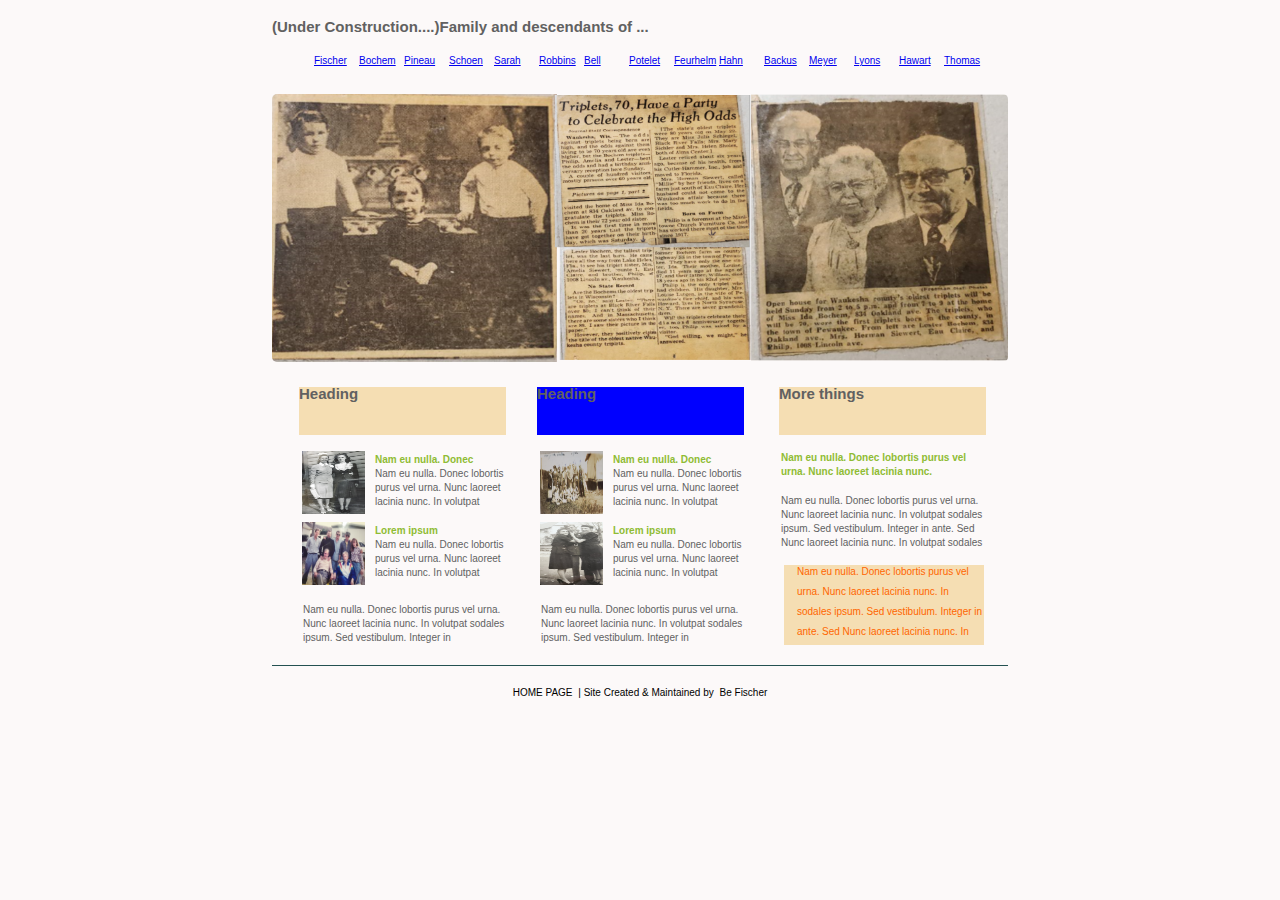
<file: index.html>
<!DOCTYPE html PUBLIC "-//W3C//DTD XHTML 1.0 Transitional//EN" "http://www.w3.org/TR/xhtml1/DTD/xhtml1-transitional.dtd">
<html xmlns="http://www.w3.org/1999/xhtml">
<head>
<title>Family Portal</title>
<meta http-equiv="Content-Type" content="text/html; charset=utf-8" />
<link href="css/styles.css" rel="stylesheet" type="text/css" />
</head>
<body>
<div id="container">
  <div class="top_headline"><h2>(Under Construction....)Family and descendants of ... </h2></div>
  <div id="menuPan">
    <ul class="menu">
      <li class="btn_1"><a href="./fischer.html">Fischer</a></li>
      <li class="btn_2"><a href="#">Bochem</a></li>
      <li class="btn_3"><a href="#">Pineau</a></li>
      <li class="btn_4"><a href="#">Schoen</a></li>
      <li class="btn_5"><a href="./sarah.html">Sarah</a></li>
      <li class="btn_6"><a href="./robbins.html">Robbins</a></li>
      <li class="btn_7"><a href="#">Bell</a></li>
      <li class="btn_8"><a href="#">Potelet</a></li>
      <li class="btn_9"><a href="#">Feurhelm</a></li>
      <li class="btn_10"><a href="#">Hahn</a></li>
      <li class="btn_11"><a href="#">Backus</a></li>
      <li class="btn_12"><a href="#">Meyer</a></li>
      <li class="btn_13"><a href="#">Lyons</a></li>
      <li class="btn_14"><a href="#">Hawart</a></li>
      <li class="btn_15"><a href="#">Thomas</a></li>

    </ul>
  </div>
  <div id="header"> <img src="images/b_header2.png" alt="Bochem Triplets" width="736" height="268" alt="" id="logo" /></div>
  <div id="content">
    <div id="leftPan">
      <div id="services">
        <h2>Heading</h2>
        <div class="servitem"> <img src="images/evelynjean.jpg" width="63" height="63" alt="" />
          <p><span class="headline">Nam eu nulla. Donec </span><br />
            Nam eu nulla. Donec lobortis purus vel urna. Nunc laoreet lacinia nunc. In volutpat </p>
          <div class="clear"></div>
        </div>
        <div class="servitem"> <img src="images/fischerfamilyresized.png" width="63" height="63" alt="" />
          <p><span class="headline">Lorem ipsum</span><br />
            Nam eu nulla. Donec lobortis purus vel urna. Nunc laoreet lacinia nunc. In volutpat </p>
          <div class="clear"></div>
        </div>
        <p id="maintxt">Nam eu nulla. Donec lobortis purus vel urna. Nunc laoreet lacinia nunc. In volutpat sodales ipsum. Sed vestibulum. Integer in </p>
      </div>
    </div>
    <div id="middlePan">
      <div id="teencenter">
        <h2>Heading</h2>
        <div class="teenitem"> <img src="images/robbins.jpg" width="63" height="63" alt="" />
          <p><span class="headline">Nam eu nulla. Donec </span><br />
            Nam eu nulla. Donec lobortis purus vel urna. Nunc laoreet lacinia nunc. In volutpat </p>
          <div class="clear"></div>
        </div>
        <div class="teenitem"> <img src="images/img_center-15.jpg" width="63" height="63" alt="" />
          <p><span class="headline">Lorem ipsum</span><br />
            Nam eu nulla. Donec lobortis purus vel urna. Nunc laoreet lacinia nunc. In volutpat </p>
          <div class="clear"></div>
        </div>
        <p id="maintxt2">Nam eu nulla. Donec lobortis purus vel urna. Nunc laoreet lacinia nunc. In volutpat sodales ipsum. Sed vestibulum. Integer in </p>
      </div>
    </div>
    <div id="rightPan">
      <div id="welcome">
        <h2>More things</h2>
        <p class="headline">Nam eu nulla. Donec lobortis purus vel urna. Nunc laoreet lacinia nunc. </p>
        <p>Nam eu nulla. Donec lobortis purus vel urna. Nunc laoreet lacinia nunc. In volutpat sodales ipsum. Sed vestibulum. Integer in ante. Sed Nunc laoreet lacinia nunc. In volutpat sodales </p>
        <ul>
          <li><a href="#">Nam eu nulla. Donec lobortis purus vel </a></li>
          <li><a href="#">urna. Nunc laoreet lacinia nunc. In </a></li>
          <li><a href="#">sodales ipsum. Sed vestibulum. Integer in </a></li>
          <li><a href="#">ante. Sed Nunc laoreet lacinia nunc. In </a></li>
        </ul>
      </div>
    </div>
    <div class="clear" id="end"></div>
  </div>
  <div id="footer">
    <p><a href="./index.html" alt="back to first page">HOME PAGE</a> | Site Created & Maintained by <a href="mailto:fisching@gmail.com" alt="email Be Fischer">Be Fischer</a></p>
  </div>
</div>
</body>
</html>
</file>
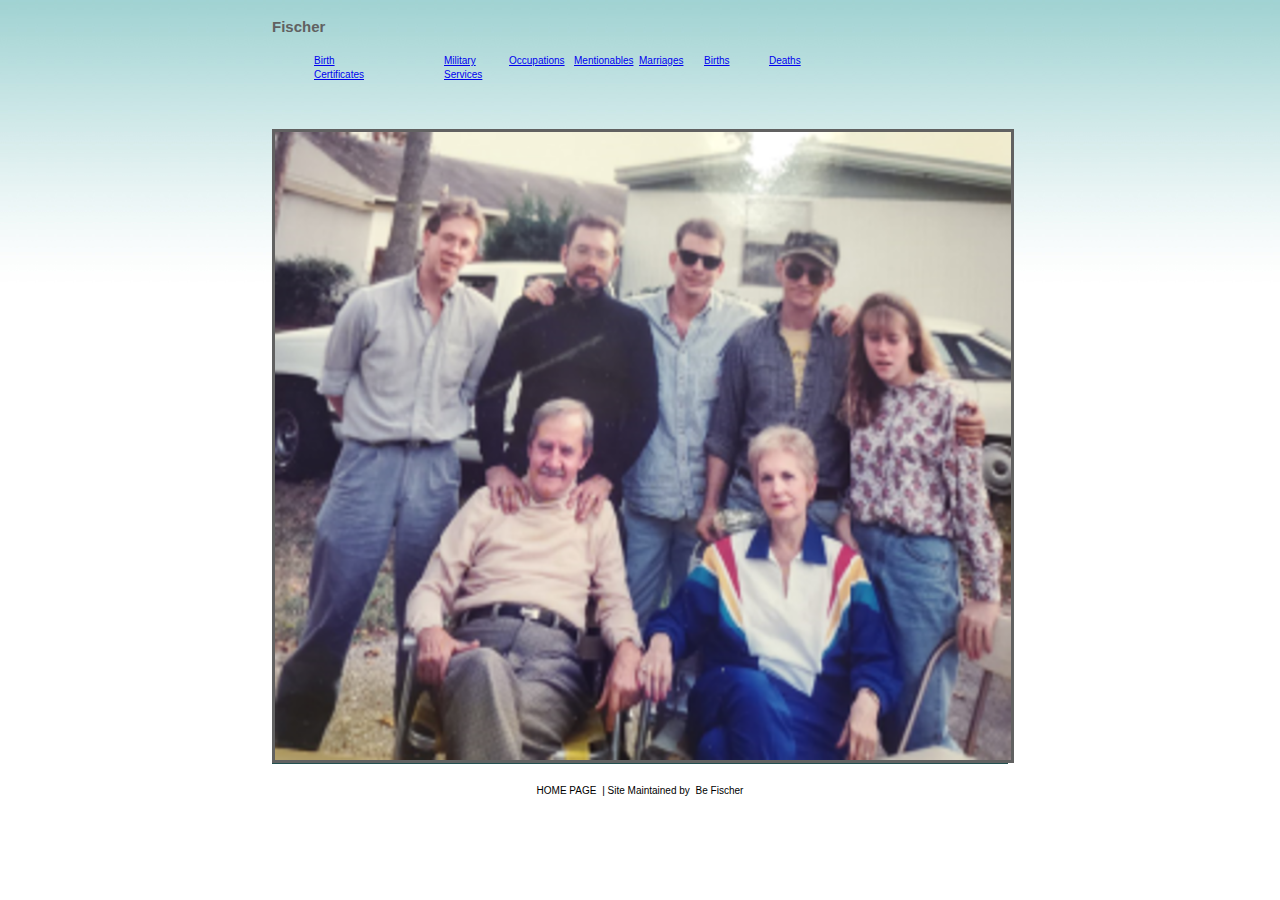
<file: fischer.html>
<!DOCTYPE html
    PUBLIC "-//W3C//DTD XHTML 1.0 Transitional//EN" "http://www.w3.org/TR/xhtml1/DTD/xhtml1-transitional.dtd">
<html xmlns="http://www.w3.org/1999/xhtml">

<head>
    <title>Fischer</title>
    <meta http-equiv="Content-Type" content="text/html; charset=utf-8" />
    <link href="css/fischer.css" rel="stylesheet" type="text/css" />
</head>

<body>
    <div id="container">
        <div class="top_headline"><h2>Fischer </h2></div>
    <div id="menuPan">
        <ul class="menu">
            <li class="btn_1"><a href="#">Birth Certificates</a></li>
            <li class="btn_2"><a href="#"></a></li>
            <li class="btn_3"><a href="#">Military Services</a></li>
            <li class="btn_4"><a href="#">Occupations</a></li>
            <li class="btn_5"><a href="#">Mentionables</a></li>
            <li class="btn_6"><a href="#">Marriages</a></li>
            <li class="btn_7"><a href="#">Births</a></li>
            <li class="btn_8"><a href="#">Deaths</a></li>
        </ul>
    </div>
    <div id="header"> <img src="images/fischerfamilyresized.png" alt="Fischer" width="736" height="628" alt="" id="logo" />
    </div>

    <div id="footer">
    <p><a href="./index.html" alt="back to first page">HOME PAGE</a> | Site Maintained by <a
            href="mailto:fisching@gmail.com" alt="email Be Fischer">Be Fischer</a></p>
    </div>
    </div>
    </body>
</body>

</html>
</file>
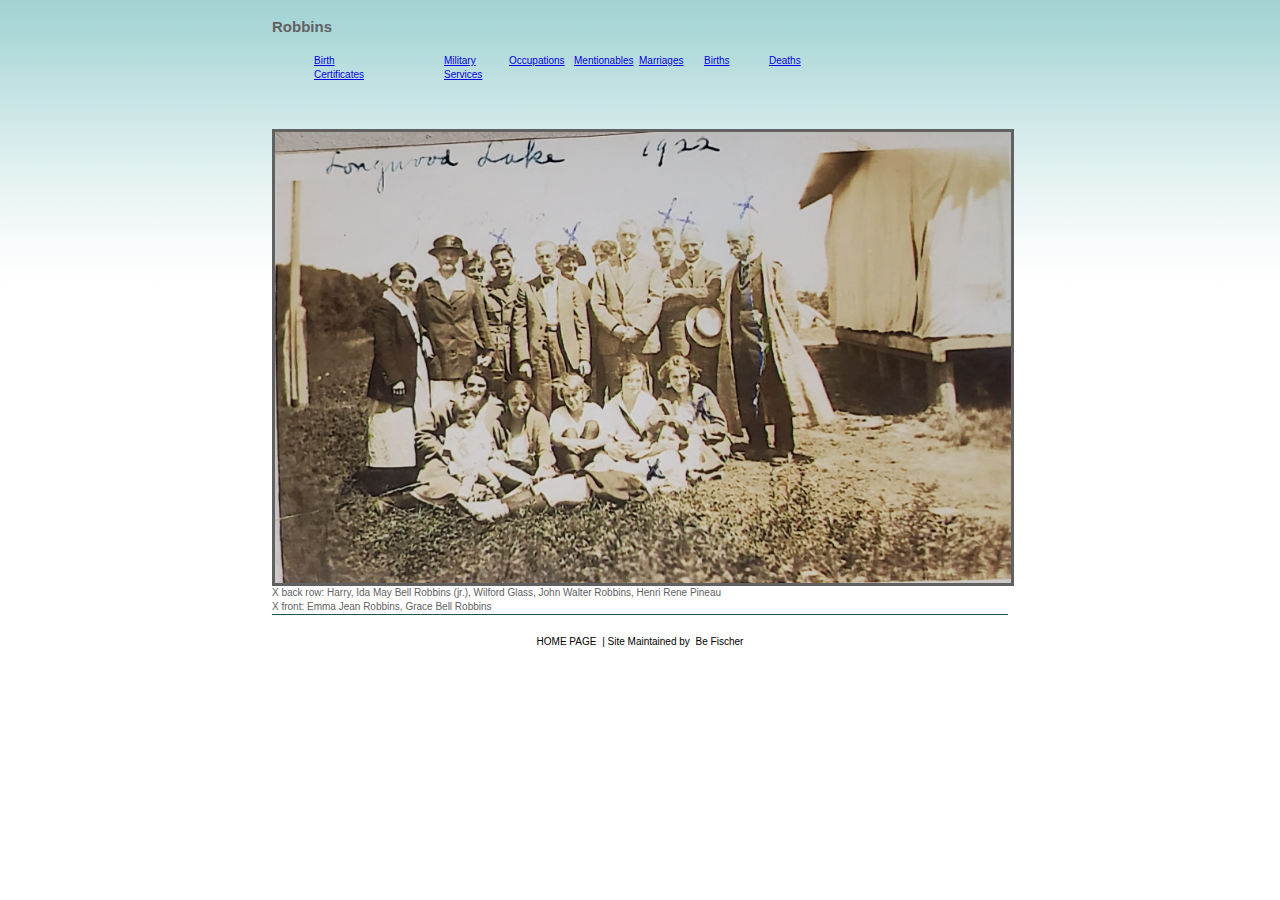
<file: robbins.html>
<!DOCTYPE html
    PUBLIC "-//W3C//DTD XHTML 1.0 Transitional//EN" "http://www.w3.org/TR/xhtml1/DTD/xhtml1-transitional.dtd">
<html xmlns="http://www.w3.org/1999/xhtml">

<head>
    <title>Fischer</title>
    <meta http-equiv="Content-Type" content="text/html; charset=utf-8" />
    <link href="css/robbins.css" rel="stylesheet" type="text/css" />
</head>

<body>
    <div id="container">
        <div class="top_headline">
            <h2>Robbins </h2>
        </div>
        <div id="menuPan">
            <ul class="menu">
                <li class="btn_1"><a href="#">Birth Certificates</a></li>
                <li class="btn_2"><a href="#"></a></li>
                <li class="btn_3"><a href="#">Military Services</a></li>
                <li class="btn_4"><a href="#">Occupations</a></li>
                <li class="btn_5"><a href="#">Mentionables</a></li>
                <li class="btn_6"><a href="#">Marriages</a></li>
                <li class="btn_7"><a href="#">Births</a></li>
                <li class="btn_8"><a href="#">Deaths</a></li>
            </ul>
        </div>
        <div id="header"> <img src="images/robbins.jpg" alt="Robbins" width="736" height="451" alt=""
                id="logo" />
            <p>X back row:  Harry, Ida May Bell Robbins (jr.), Wilford Glass, John Walter Robbins, Henri Rene Pineau</p>
            <p>X front:  Emma Jean Robbins, Grace Bell Robbins</p>
            </div>
                
        <div id="footer">
            <p><a href="./index.html" alt="back to first page">HOME PAGE</a> | Site Maintained by <a
                    href="mailto:fisching@gmail.com" alt="email Be Fischer">Be Fischer</a></p>
        </div>
    </div>
</body>
</body>

</html>
</file>
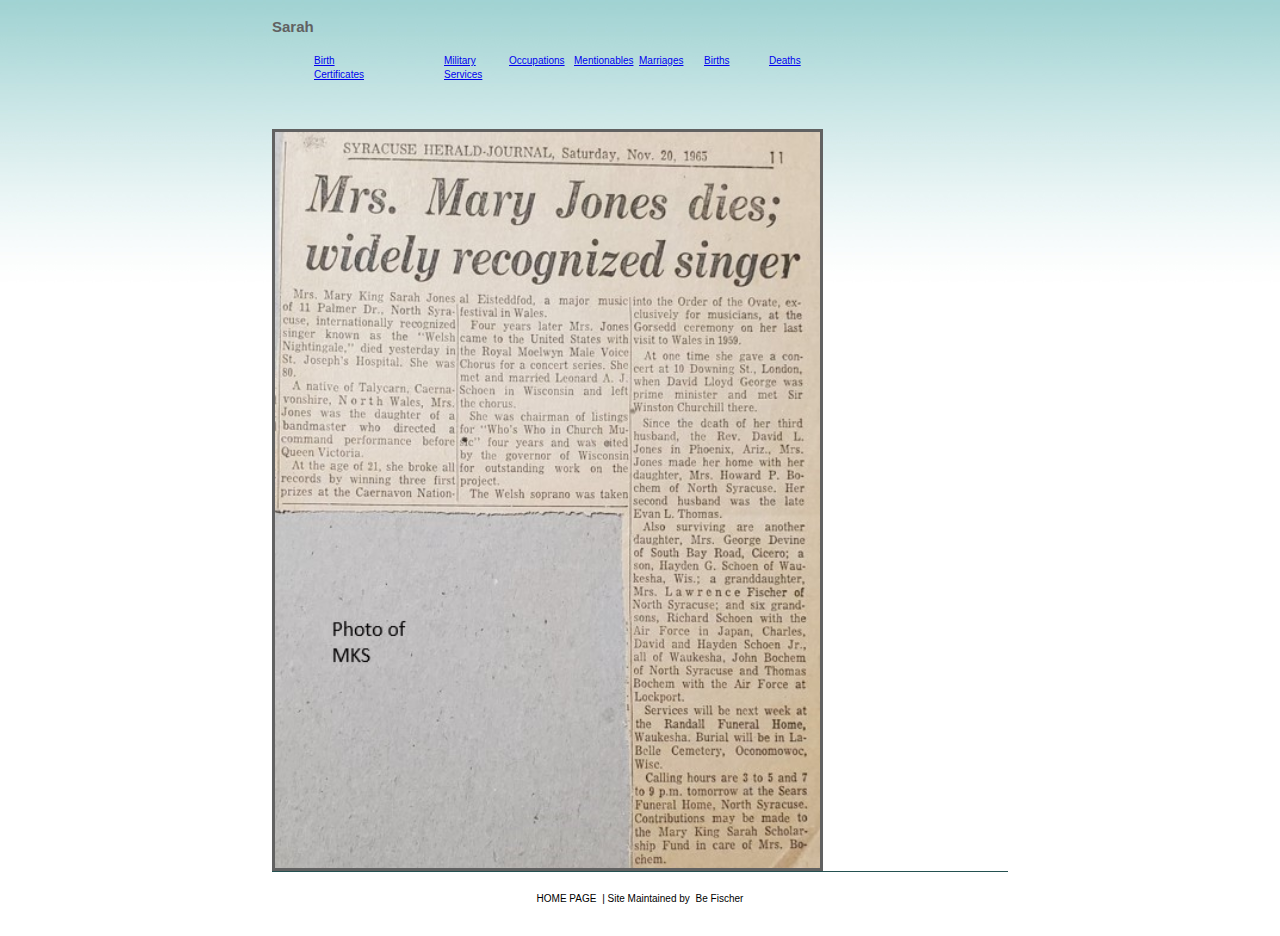
<file: sarah.html>
<!DOCTYPE html
    PUBLIC "-//W3C//DTD XHTML 1.0 Transitional//EN" "http://www.w3.org/TR/xhtml1/DTD/xhtml1-transitional.dtd">
<html xmlns="http://www.w3.org/1999/xhtml">

<head>
    <title>Sarah</title>
    <meta http-equiv="Content-Type" content="text/html; charset=utf-8" />
    <link href="css/fischer.css" rel="stylesheet" type="text/css" />
</head>

<body>
    <div id="container">
        <div class="top_headline">
            <h2>Sarah </h2>
        </div>
        <div id="menuPan">
            <ul class="menu">
                <li class="btn_1"><a href="#">Birth Certificates</a></li>
                <li class="btn_2"><a href="#"></a></li>
                <li class="btn_3"><a href="#">Military Services</a></li>
                <li class="btn_4"><a href="#">Occupations</a></li>
                <li class="btn_5"><a href="#">Mentionables</a></li>
                <li class="btn_6"><a href="#">Marriages</a></li>
                <li class="btn_7"><a href="#">Births</a></li>
                <li class="btn_8"><a href="#">Deaths</a></li>
            </ul>
        </div>
        <div id="header"> <img src="images/MKSOBIT.jpg" alt="MKS" width="545" height="736" alt=""
                id="logo" />
        </div>

        <div id="footer">
            <p><a href="./index.html" alt="back to first page">HOME PAGE</a> | Site Maintained by <a
                    href="mailto:fisching@gmail.com" alt="email Be Fischer">Be Fischer</a></p>
        </div>
    </div>
</body>
</body>

</html>
</file>
<file: css/styles.css>
/* CSS Document */

body {
  padding: 0px;
  margin: 0px;
  background: rgb(252, 249, 249);
  color: #616161;
  font: 10px/14px Tahoma, sans-serif;
}
.top_headline {
  display: block;
  margin-top: 20px;
}
div,
p,
ul,
h2,
h3,
h4,
img {
  padding: 0px;
  margin: 0px;
}
ul {
  list-style-type: none;
}

.clear {
  clear: both;
  margin: 0px;
  height: 0;
}

p a {
  font: 10px/14px Tahoma, sans-serif;
  color: #dcfbfe;
  text-decoration: underline;
}
p a:hover {
  color: #fff;
  text-decoration: none;
}

.headline {
  font: 10px/14px Tahoma, Geneva, sans-serif;
  color: #8fbc34;
  font-weight: bold;
}

#container {
  width: 736px;
  position: relative;
  margin: 0 auto;
}

/* MENU */

#menuPan {
  width: 736px;
  height: 60px;
  position: relative;
}

#menuPan ul.menu {
  position: absolute;
  top: 20px;
  left: 42px;
  width: 685px;
}
#menuPan ul.menu li {
  height: 20px;
  margin-right: 25px;
  float: left;
}
#menuPan ul.menu li a {
  height: 20px;
  display: block;
  text-indent: 0px;
  width: 20px;
}
#menuPan ul.menu li a:hover {
  height: 20px;
  font-size: medium;
  margin-top: 20px;
}

/*#menuPan ul.menu li.btn_1 a {
  width: 90px;
}
#menuPan ul.menu li.btn_1 a:hover {
  width: 90px;
}

#menuPan ul.menu li.btn_2 a {
  width: 90px;
}
#menuPan ul.menu li.btn_2 a:hover {
  width: 90px;
}

#menuPan ul.menu li.btn_3 a {
  width: 90px;
}
#menuPan ul.menu li.btn_3 a:hover {
  width: 90px;
}
#menuPan ul.menu li.btn_4 a:hover {
  width: 90px;
}

#menuPan ul.menu li.btn_5 a {
  width: 90px;
}
#menuPan ul.menu li.btn_5 a:hover {
  width: 90x;
}

#menuPan ul.menu li.btn_6 {
  margin-right: 0;
}
#menuPan ul.menu li.btn_6 a {
  width: 90px;
}
#menuPan ul.menu li.btn_6 a:hover {
  width: 90px;
}
*/
/* HEADER */

/*#header {
  width: 736px;
  height: 268px;
  position: relative;
  background: url(../images/b_header2.png) 0 0 repeat-x;
}
#header img#logo {
  position: absolute;
  top: 52px;
  left: 518px;
}*/

/* CONTENT */

#header img#logo {
  border-radius: 5px;
}
#content {
  width: 736px;
  position: relative;
}

#leftPan {
  width: 207px;
  float: left;
  margin: 25px 31px 0 27px;
  display: inline;
}
#middlePan {
  width: 207px;
  float: left;
  margin: 25px 35px 0 0;
}
#rightPan {
  width: 207px;
  float: left;
  margin: 25px 0 0 0;
}

#services h2 {
  height: 48px;
  position: relative;
  background: wheat;
  margin-bottom: 16px;
}
#services .servitem {
  position: relative;
  margin-bottom: 8px;
  margin-left: 3px;
  width: 204px;
}
#services .servitem img {
  float: left;
  margin-right: 10px;
}
#services .servitem p {
  width: 130px;
  float: left;
  padding-top: 2px;
}

#services p#maintxt {
  margin-left: 4px;
  width: 202px;
  padding-top: 10px;
}

#teencenter h2 {
  height: 48px;
  position: relative;
  background: blue;
  margin-bottom: 16px;
}
#teencenter .teenitem {
  position: relative;
  margin-bottom: 8px;
  margin-left: 3px;
  width: 204px;
}
#teencenter .teenitem img {
  float: left;
  margin-right: 10px;
}
#teencenter .teenitem p {
  width: 130px;
  float: left;
  padding-top: 2px;
}

#teencenter p#maintxt2 {
  margin-left: 4px;
  width: 202px;
  padding-top: 10px;
}

#welcome h2 {
  height: 48px;
  position: relative;
  background: wheat;
  margin-bottom: 16px;
}
#welcome p {
  margin-left: 2px;
  margin-bottom: 15px;
}

#welcome ul {
  width: 200px;
  margin-left: 5px;
}
#welcome ul li {
  font: 10px/14px Tahoma, sans-serif;
  background: wheat;
  padding-left: 13px;
  height: 20px;
}
#welcome ul li a {
  color: #ff6600;
  text-decoration: none;
}
#welcome ul li a:hover {
  color: #000;
  text-decoration: underline;
}

.clear#end {
  height: 20px;
}

/* FOOTER */

#footer {
  height: 64px;
  clear: both;
  width: 736px;
  border-top: #245151 1px solid;
}
#footer p {
  padding: 19px 0 0 0;
  font: 10px/16px Tahoma, sans-serif;
  font-weight: normal;
  text-align: center;
  color: #000;
}
#footer p a {
  font: 10px/16px Tahoma, sans-serif;
  font-weight: normal;
  color: #000;
  text-decoration: none;
  padding: 0 3px;
}
#footer p a:hover {
  text-decoration: underline;
  color: #000;
}
</file>
<file: css/fischer.css>
/* CSS Document */

body {
  padding: 0px;
  margin: 0px;
  background: #fff url(../images/b_body.jpg) 0 0 repeat-x;
  color: #616161;
  font: 10px/14px Tahoma, sans-serif;
}
.top_headline {
  display: block;
  margin-top: 20px;
}
div,
p,
ul,
h2,
h3,
h4,
img {
  padding: 0px;
  margin: 0px;
}
ul {
  list-style-type: none;
}

.clear {
  clear: both;
  margin: 0px;
  height: 0;
}

p a {
  font: 10px/14px Tahoma, sans-serif;
  color: #dcfbfe;
  text-decoration: underline;
}
p a:hover {
  color: #fff;
  text-decoration: none;
}

.headline {
  font: 10px/14px Tahoma, Geneva, sans-serif;
  color: #8fbc34;
  font-weight: bold;
}

#container {
  width: 736px;
  position: relative;
  margin: 0 auto;
}

/* MENU */

#menuPan {
  width: 736px;
  height: 95px;
  position: relative;
}

#menuPan ul.menu {
  position: absolute;
  top: 20px;
  left: 42px;
  width: 685px;
}
#menuPan ul.menu li {
  height: 20px;
  margin-right: 25px;
  float: left;
}
#menuPan ul.menu li a {
  height: 20px;
  display: block;
  text-indent: 0px;
  width: 40px;
}
#menuPan ul.menu li a:hover {
  height: 20px;
  font-size: medium;
  margin-top: 20px;
}

/*#menuPan ul.menu li.btn_1 a {
  width: 90px;
}
#menuPan ul.menu li.btn_1 a:hover {
  width: 90px;
}

#menuPan ul.menu li.btn_2 a {
  width: 90px;
}
#menuPan ul.menu li.btn_2 a:hover {
  width: 90px;
}

#menuPan ul.menu li.btn_3 a {
  width: 90px;
}
#menuPan ul.menu li.btn_3 a:hover {
  width: 90px;
}
#menuPan ul.menu li.btn_4 a:hover {
  width: 90px;
}

#menuPan ul.menu li.btn_5 a {
  width: 90px;
}
#menuPan ul.menu li.btn_5 a:hover {
  width: 90x;
}

#menuPan ul.menu li.btn_6 {
  margin-right: 0;
}
#menuPan ul.menu li.btn_6 a {
  width: 90px;
}
#menuPan ul.menu li.btn_6 a:hover {
  width: 90px;
}
*/
/* HEADER */

/*#header {
  width: 736px;
  height: 268px;
  position: relative;
  background: url(../images/b_header2.png) 0 0 repeat-x;
}
#header img#logo {
  position: absolute;
  top: 52px;
  left: 518px;
}*/

/* CONTENT */

#header img#logo {
  border-style: solid;
}
#content {
  width: 736px;
  position: relative;
}

#leftPan {
  width: 207px;
  float: left;
  margin: 25px 31px 0 27px;
  display: inline;
}
#middlePan {
  width: 207px;
  float: left;
  margin: 25px 35px 0 0;
}
#rightPan {
  width: 207px;
  float: left;
  margin: 25px 0 0 0;
}

#services h2 {
  height: 48px;
  position: relative;
  background: url(../images/h_services.gif) 0 0 no-repeat;
  margin-bottom: 16px;
}
#services .servitem {
  position: relative;
  margin-bottom: 8px;
  margin-left: 3px;
  width: 204px;
}
#services .servitem img {
  float: left;
  margin-right: 10px;
}
#services .servitem p {
  width: 130px;
  float: left;
  padding-top: 2px;
}

#services p#maintxt {
  margin-left: 4px;
  width: 202px;
  padding-top: 10px;
}

#teencenter h2 {
  height: 48px;
  position: relative;
  background: url(../images/h_center.gif) 0 0 no-repeat;
  margin-bottom: 16px;
}
#teencenter .teenitem {
  position: relative;
  margin-bottom: 8px;
  margin-left: 3px;
  width: 204px;
}
#teencenter .teenitem img {
  float: left;
  margin-right: 10px;
}
#teencenter .teenitem p {
  width: 130px;
  float: left;
  padding-top: 2px;
}

#teencenter p#maintxt2 {
  margin-left: 4px;
  width: 202px;
  padding-top: 10px;
}

#welcome h2 {
  height: 48px;
  position: relative;
  background: url(../images/h_welcome.gif) 0 0 no-repeat;
  margin-bottom: 16px;
}
#welcome p {
  margin-left: 2px;
  margin-bottom: 15px;
}

#welcome ul {
  width: 200px;
  margin-left: 5px;
}
#welcome ul li {
  font: 10px/14px Tahoma, sans-serif;
  background: url(../images/arrow.gif) 0 3px no-repeat;
  padding-left: 13px;
  height: 20px;
}
#welcome ul li a {
  color: #ff6600;
  text-decoration: none;
}
#welcome ul li a:hover {
  color: #000;
  text-decoration: underline;
}

.clear#end {
  height: 20px;
}

/* FOOTER */

#footer {
  height: 64px;
  clear: both;
  width: 736px;
  border-top: #245151 1px solid;
}
#footer p {
  padding: 19px 0 0 0;
  font: 10px/16px Tahoma, sans-serif;
  font-weight: normal;
  text-align: center;
  color: #000;
}
#footer p a {
  font: 10px/16px Tahoma, sans-serif;
  font-weight: normal;
  color: #000;
  text-decoration: none;
  padding: 0 3px;
}
#footer p a:hover {
  text-decoration: underline;
  color: #000;
}
</file>
<file: css/robbins.css>
/* CSS Document */

body {
  padding: 0px;
  margin: 0px;
  background: #fff url(../images/b_body.jpg) 0 0 repeat-x;
  color: #616161;
  font: 10px/14px Tahoma, sans-serif;
}
.top_headline {
  display: block;
  margin-top: 20px;
}
div,
p,
ul,
h2,
h3,
h4,
img {
  padding: 0px;
  margin: 0px;
}
ul {
  list-style-type: none;
}

.clear {
  clear: both;
  margin: 0px;
  height: 0;
}

p a {
  font: 10px/14px Tahoma, sans-serif;
  color: #dcfbfe;
  text-decoration: underline;
}
p a:hover {
  color: #fff;
  text-decoration: none;
}

.headline {
  font: 10px/14px Tahoma, Geneva, sans-serif;
  color: #8fbc34;
  font-weight: bold;
}

#container {
  width: 736px;
  position: relative;
  margin: 0 auto;
}

/* MENU */

#menuPan {
  width: 736px;
  height: 95px;
  position: relative;
}

#menuPan ul.menu {
  position: absolute;
  top: 20px;
  left: 42px;
  width: 685px;
}
#menuPan ul.menu li {
  height: 20px;
  margin-right: 25px;
  float: left;
}
#menuPan ul.menu li a {
  height: 20px;
  display: block;
  text-indent: 0px;
  width: 40px;
}
#menuPan ul.menu li a:hover {
  height: 20px;
  font-size: medium;
  margin-top: 20px;
}

/*#menuPan ul.menu li.btn_1 a {
  width: 90px;
}
#menuPan ul.menu li.btn_1 a:hover {
  width: 90px;
}

#menuPan ul.menu li.btn_2 a {
  width: 90px;
}
#menuPan ul.menu li.btn_2 a:hover {
  width: 90px;
}

#menuPan ul.menu li.btn_3 a {
  width: 90px;
}
#menuPan ul.menu li.btn_3 a:hover {
  width: 90px;
}
#menuPan ul.menu li.btn_4 a:hover {
  width: 90px;
}

#menuPan ul.menu li.btn_5 a {
  width: 90px;
}
#menuPan ul.menu li.btn_5 a:hover {
  width: 90x;
}

#menuPan ul.menu li.btn_6 {
  margin-right: 0;
}
#menuPan ul.menu li.btn_6 a {
  width: 90px;
}
#menuPan ul.menu li.btn_6 a:hover {
  width: 90px;
}
*/
/* HEADER */

/*#header {
  width: 736px;
  height: 268px;
  position: relative;
  background: url(../images/b_header2.png) 0 0 repeat-x;
}
#header img#logo {
  position: absolute;
  top: 52px;
  left: 518px;
}*/

/* CONTENT */

#header img#logo {
  border-style: solid;
}
#content {
  width: 736px;
  position: relative;
}

#leftPan {
  width: 207px;
  float: left;
  margin: 25px 31px 0 27px;
  display: inline;
}
#middlePan {
  width: 207px;
  float: left;
  margin: 25px 35px 0 0;
}
#rightPan {
  width: 207px;
  float: left;
  margin: 25px 0 0 0;
}

#services h2 {
  height: 48px;
  position: relative;
  background: url(../images/h_services.gif) 0 0 no-repeat;
  margin-bottom: 16px;
}
#services .servitem {
  position: relative;
  margin-bottom: 8px;
  margin-left: 3px;
  width: 204px;
}
#services .servitem img {
  float: left;
  margin-right: 10px;
}
#services .servitem p {
  width: 130px;
  float: left;
  padding-top: 2px;
}

#services p#maintxt {
  margin-left: 4px;
  width: 202px;
  padding-top: 10px;
}

#teencenter h2 {
  height: 48px;
  position: relative;
  background: url(../images/h_center.gif) 0 0 no-repeat;
  margin-bottom: 16px;
}
#teencenter .teenitem {
  position: relative;
  margin-bottom: 8px;
  margin-left: 3px;
  width: 204px;
}
#teencenter .teenitem img {
  float: left;
  margin-right: 10px;
}
#teencenter .teenitem p {
  width: 130px;
  float: left;
  padding-top: 2px;
}

#teencenter p#maintxt2 {
  margin-left: 4px;
  width: 202px;
  padding-top: 10px;
}

#welcome h2 {
  height: 48px;
  position: relative;
  background: url(../images/h_welcome.gif) 0 0 no-repeat;
  margin-bottom: 16px;
}
#welcome p {
  margin-left: 2px;
  margin-bottom: 15px;
}

#welcome ul {
  width: 200px;
  margin-left: 5px;
}
#welcome ul li {
  font: 10px/14px Tahoma, sans-serif;
  background: url(../images/arrow.gif) 0 3px no-repeat;
  padding-left: 13px;
  height: 20px;
}
#welcome ul li a {
  color: #ff6600;
  text-decoration: none;
}
#welcome ul li a:hover {
  color: #000;
  text-decoration: underline;
}

.clear#end {
  height: 20px;
}

/* FOOTER */

#footer {
  height: 64px;
  clear: both;
  width: 736px;
  border-top: #245151 1px solid;
}
#footer p {
  padding: 19px 0 0 0;
  font: 10px/16px Tahoma, sans-serif;
  font-weight: normal;
  text-align: center;
  color: #000;
}
#footer p a {
  font: 10px/16px Tahoma, sans-serif;
  font-weight: normal;
  color: #000;
  text-decoration: none;
  padding: 0 3px;
}
#footer p a:hover {
  text-decoration: underline;
  color: #000;
}
</file>
